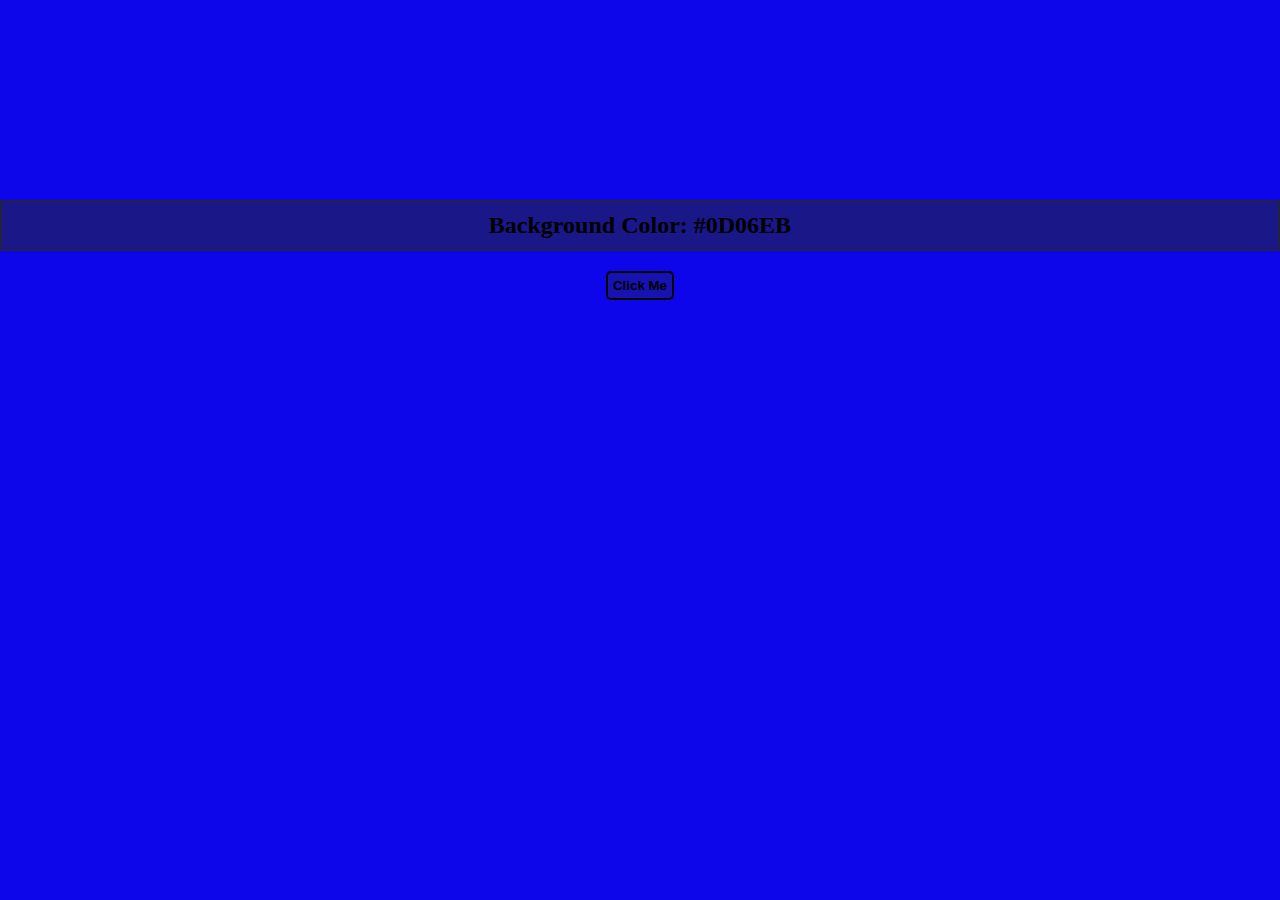
<file: color-flip/index.html>
<!DOCTYPE html>
<html lang="en">
    <head>
        <!-- Style -->
        <link rel="stylesheet" href="style.css" />
        <meta charset="UTF-8" />
        <meta http-equiv="X-UA-Compatible" content="IE=edge" />
        <meta name="viewport" content="width=device-width, initial-scale=1.0" />
        <title>Color Flip</title>
    </head>
    <body>
        <main>
            <div class="container">
                <h2>
                    Background Color:
                    <span class="color"> #fff </span>
                </h2>
                <button class="btn btn-hero" id="btn">Click Me</button>
            </div>
        </main>
        <!-- Script -->
        <script src="app.js"></script>
    </body>
</html>
</file>
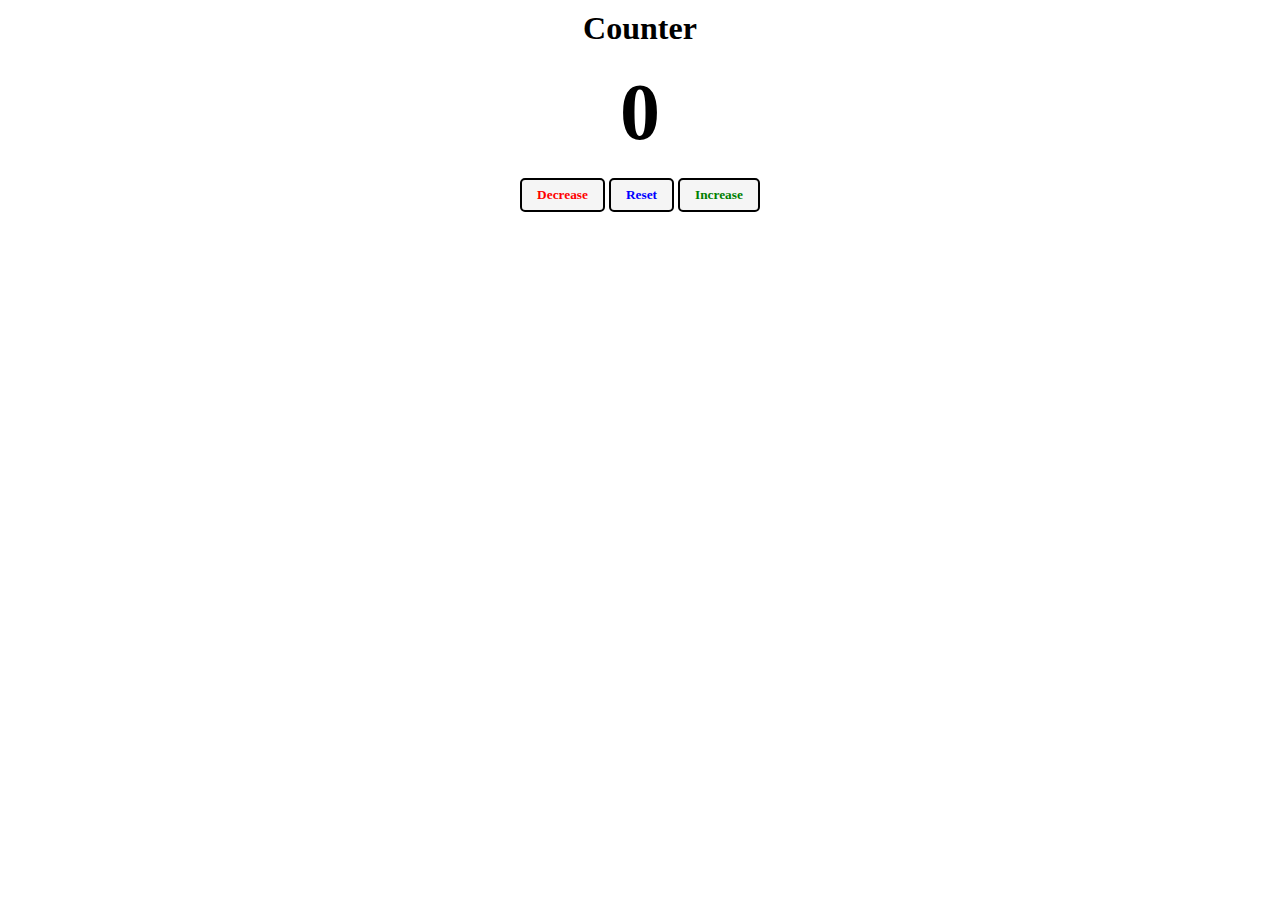
<file: counter/index.html>
<!DOCTYPE html>
<html lang="en">
    <head>
        <meta charset="UTF-8" />
        <meta http-equiv="X-UA-Compatible" content="IE=edge" />
        <meta name="viewport" content="width=device-width, initial-scale=1.0" />
        <link rel="stylesheet" href="style.css">
        <title>Document</title>
    </head>
    <body>
        <h1>Counter</h1>
        <span id="value">0</span>
        <div class="btn-container">
            <button class="btn decrease">Decrease</button>
            <button class="btn reset">Reset</button>
            <button class="btn increase">Increase</button>
        </div>
        <script src="script.js"></script>
    </body>
</html>
</file>
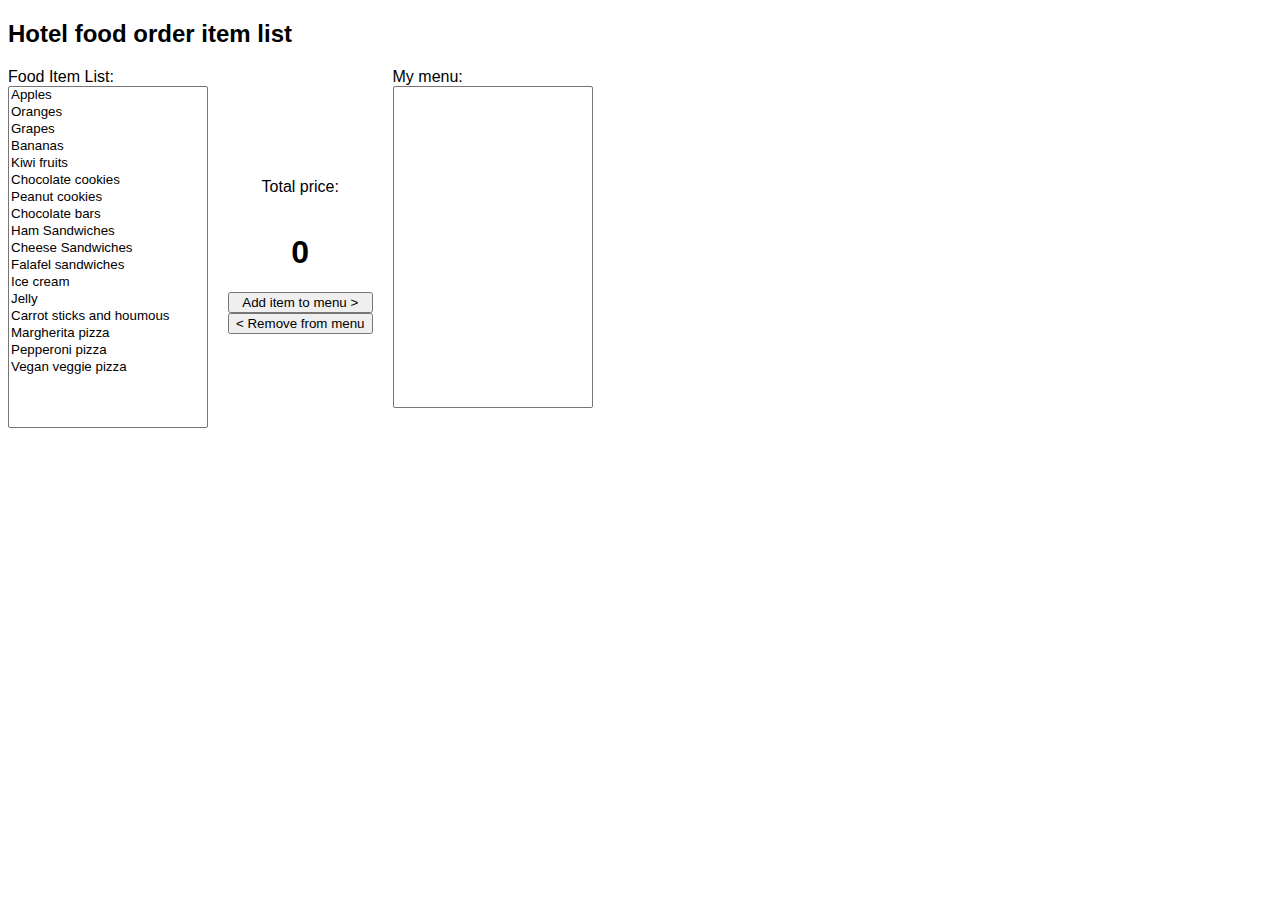
<file: food-menu/index.html>
<!DOCTYPE html>
<head>
  <meta charset="UTF-8">
  <meta http-equiv="X-UA-Compatible" content="IE=edge">
  <meta name="viewport" content="width=device-width, initial-scale=1.0">
  <link rel="stylesheet" href="style.css">
  <title>Document</title>
</head>
<body>
  <h2>Hotel food order item list</h2>
  <main>
    <div>
      <label>Food Item List:</label>
      <select id="hotel" multiple size="20">
        <option price="30">Apples</option>
        <option price="30">Oranges</option>
        <option price="30">Grapes</option>
        <option>Bananas</option>
        <option>Kiwi fruits</option>
        <option>Chocolate cookies</option>
        <option>Peanut cookies</option>
        <option>Chocolate bars</option>
        <option price="30">Ham Sandwiches</option>
        <option>Cheese Sandwiches</option>
        <option>Falafel sandwiches</option>
        <option>Ice cream</option>
        <option>Jelly</option>
        <option>Carrot sticks and houmous</option>
        <option>Margherita pizza</option>
        <option>Pepperoni pizza</option>
        <option>Vegan veggie pizza</option>
      </select>
    </div>
    <div class="buttons">
      <p>Total price:</p>
      <h1 id="price">00</h1>
      <button id="to-yes">Add item to menu &gt;</button>
      <button id="to-hotel">&lt; Remove from menu</button>
    </div>
    <div>
      <label>My menu:</label>
      <select id="yes" multiple size="20">
      </select>
    </div>
  </main>
  <script src="application.js"></script>
</body>

</html>
</file>
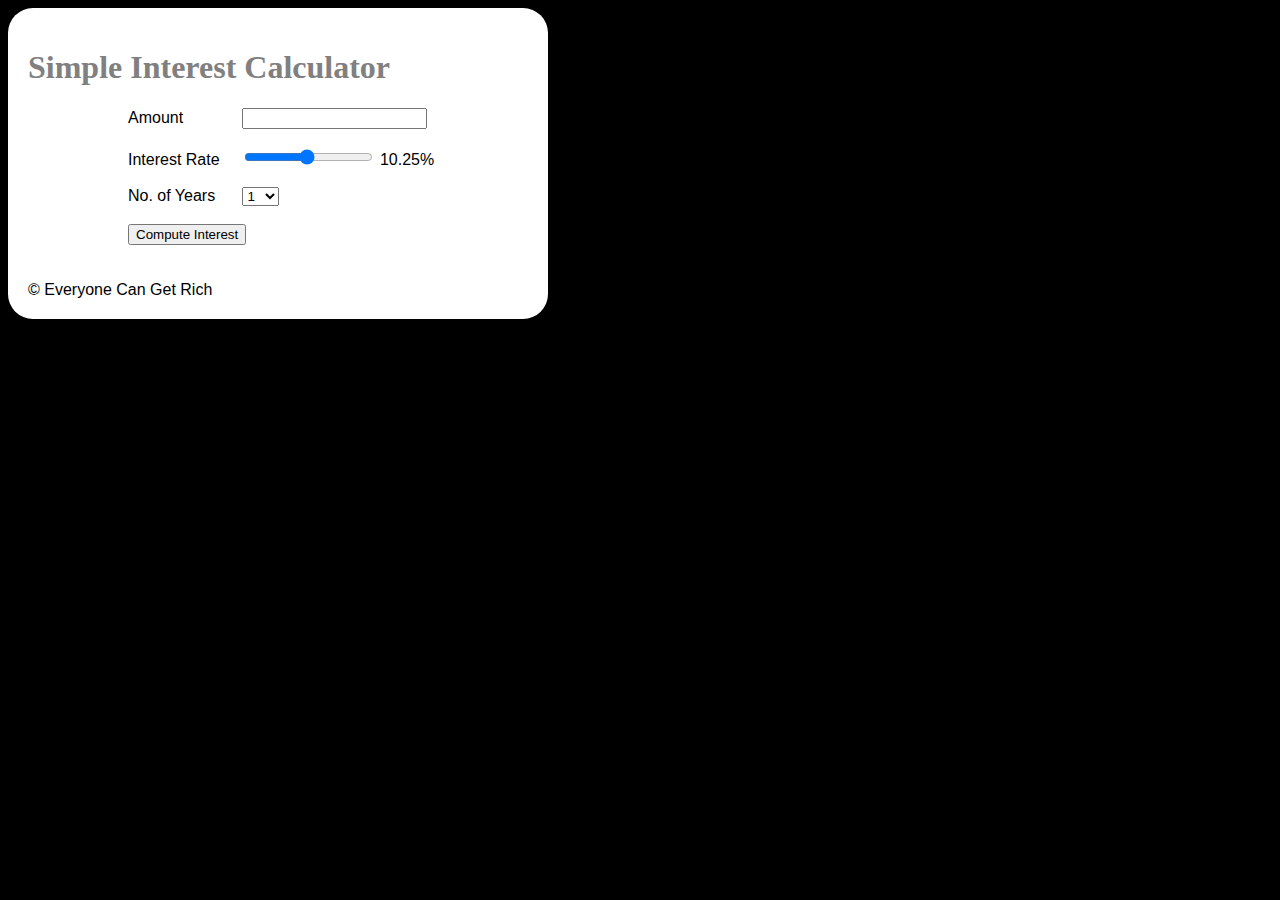
<file: interest-calculator/index.html>
<!DOCTYPE html>

<html>
    <head>
    <title>Simple Interest Calculator</title>
    <script src="script.js"></script>
    <link rel="stylesheet" href="style.css">
    </head>
    <body>
        <div class="maindiv">
            <h1>Simple Interest Calculator</h1>

            <div class="innerdiv">
                <!-- Allow the user to enter the prinipal-->
                <label>Amount</label>
                <input type="number"  id="principal")>  <br/><br/>

                <!-- Allow the user to select the interest rate via a slider bar -->
                <label>Interest Rate</label>
                <input type="range"  id="rate" min="1" max="20" step="0.25" value="10.25" onchange="updateRate()">
                    <span id="rate_val">10.25</span>% <br/><br/>

                <!-- Allow the user to select the number of years used in interest calculation -->
                <label>No. of Years</label>
                <select id="years">
                    <option value="1">1</option>
                    <option value="2">2</option>
                    <option value="3">3</option>
                    <option value="4">4</option>
                    <option value="5">5</option>
                    <option value="6">6</option>
                    <option value="7">7</option>
                    <option value="8">8</option>
                    <option value="9">9</option>
                    <option value="10">10</option>
                </select><br/><br/>
                
                <!-- The interest is calculated when the button is pressed -->
                <button onclick="compute()">Compute Interest</button><br/></br>

                <!-- The interest and user entered values are display here -->
                <span id="result"></span><br/>
            </div>

            <footer>
                &#169; Everyone Can Get Rich
            </footer>
        </div>
      
    </body>
</html>
</file>
<file: color-flip/style.css>
*{ margin: 0; padding: 0;}
body{
    font-family: 'Verdana', 'Geneva', 'Tahoma', 'sans-serif';
    margin: auto;
    text-align: center;
    color: black;
}
.btn{
    padding: 5px;
    border-radius: 5px;
    border: 2px solid black;
    font-weight: bold;
    background-color: rgba(46, 46, 46, 0.3)
}
h2{
    margin-top: 200px;
    margin-bottom: 20px;
    padding: 10px;
    border: 2px solid rgba(40, 40, 40, 0.7);
    background-color: rgba(40, 40, 40, 0.5);
}
</file>
<file: counter/style.css>
*{
    font-family:'Trebuchet MS', 'Lucida Sans Unicode', 'Lucida Grande', 'Lucida Sans';
    font-weight: bolder;
    margin: auto;
    text-align: center;
}
h1{
    margin-top: 10px;
}
#value{
    margin-top: 20px;
    margin-bottom: 20px;
    display: block;
    font-size: 80px;
    text-align: center;
}
.btn-container{
    display: inline-block;
}
.btn{
    padding: 7px;
    padding-left: 15px;
    padding-right: 15px;
    border: 2px solid black;
    border-radius: 5px;
    background-color: whitesmoke;
}
.btn:hover{
    background-color: darkgray;
}
.decrease{
    color: red;
}
.reset{
    color: blue;
}
.increase{
    color: green;
}
</file>
<file: food-menu/style.css>
*{
    font-family: sans-serif;
}
main {
  display: flex;
}

div {
  margin-right: 20px;
}

label,
button {
  display: block;
}

.buttons {
    text-align: center;
  display: flex;
  flex-flow: column;
  justify-content: center;
}

select {
  background-color: ;
  width: 200px;
}
</file>
<file: interest-calculator/style.css>
body {
    background-color:black;
    font-family:arial;
    color:white;
}

h1 {
    color:grey;
    font-family:verdana;
}

footer {
     text-align: left
}

label {
    width: 110px;
    display: inline-block;
}


.maindiv {
    background-color: white;
    color: black;
    width:500px;
    padding: 20px;
    border-radius: 25px;
}

.innerdiv {
    display: inline-block;
    margin-left: 100px;
}
</file>
